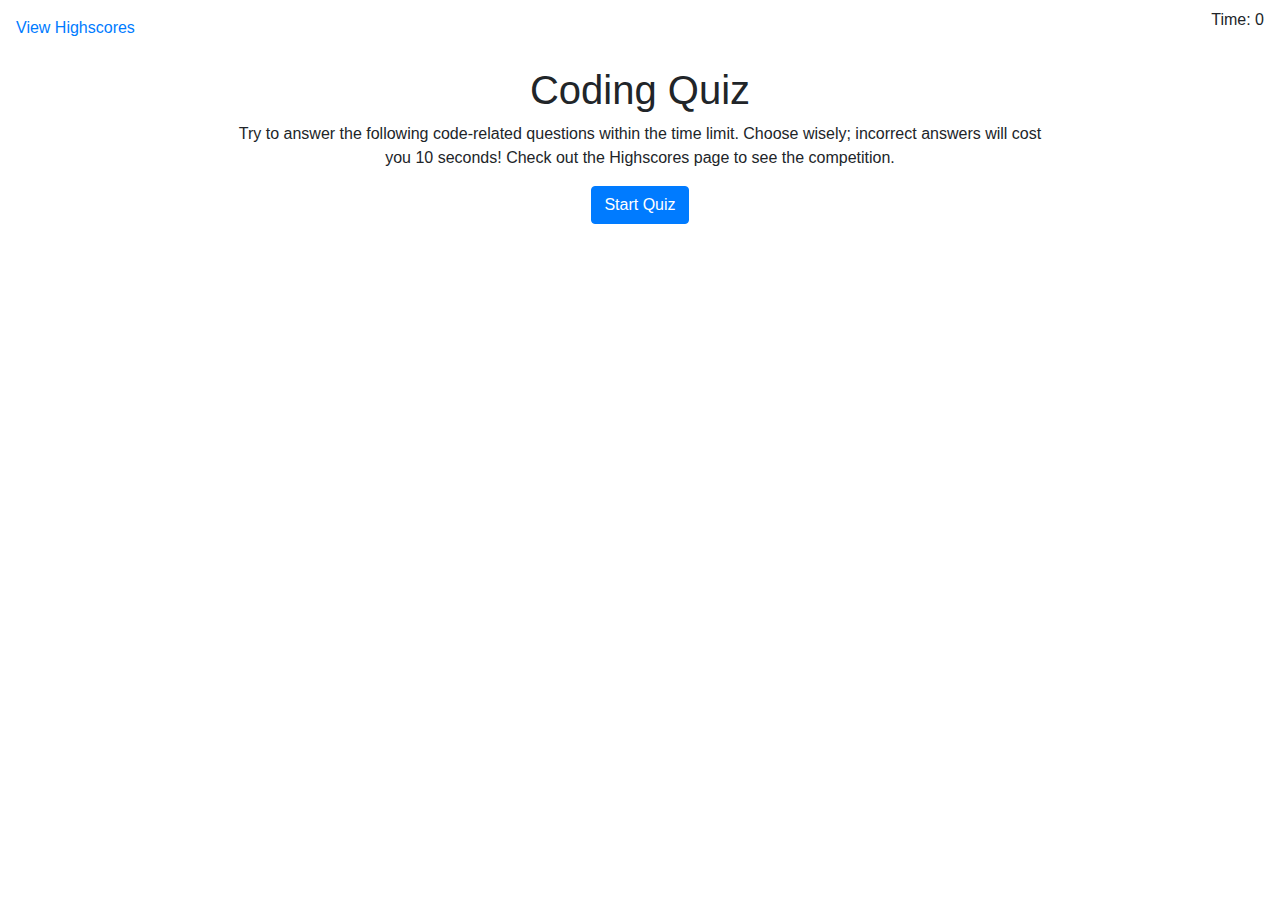
<file: index.html>
<!DOCTYPE html>
<html lang="en">

<head>
    <meta charset="UTF-8">
    <meta name="viewport" content="width=device-width, initial-scale=1.0">
    <meta http-equiv="X-UA-Compatible" content="ie=edge" />
    <title>Code Quiz</title>
    <script src="https://cdnjs.cloudflare.com/ajax/libs/jquery/3.2.1/jquery.min.js"></script>
    <link rel="stylesheet" href="https://maxcdn.bootstrapcdn.com/bootstrap/4.0.0/css/bootstrap.min.css">
    <link rel="stylesheet" href="./css/style.css">

</head>

<body>
    <nav class="navbar navbar-light">
        <a href="./highscore.html">View Highscores</a>
        <p class="ml-auto">Time: <span id="timer">0</span></p>
    </nav>

    <main>

        <section id="mainpage" class="container mx-auto">
            
            <div id="home-screen" class="text-center">
                <h1>Coding Quiz</h1>
                <p>Try to answer the following code-related questions within the time limit. Choose
                    wisely; incorrect answers will cost you 10 seconds! Check out the Highscores page to see the
                    competition.</p>
                <button id="start-quiz" class="btn btn-primary">
                    <span>Start Quiz</span>
                </button>
            </div>

            <div id="end-screen" class="hide">
                <h2>All done!</h2>
                <p>Your final score is <span id="final-score"></span>.</p>
                <p>Enter your initials: <input type="text" id="initials" max="3" />
                </p>
            </div>

            <div id="feedback"></div>

        </section>

    </main>

    <script src="./javascript/script.js"></script>
</body>

</html>
</file>
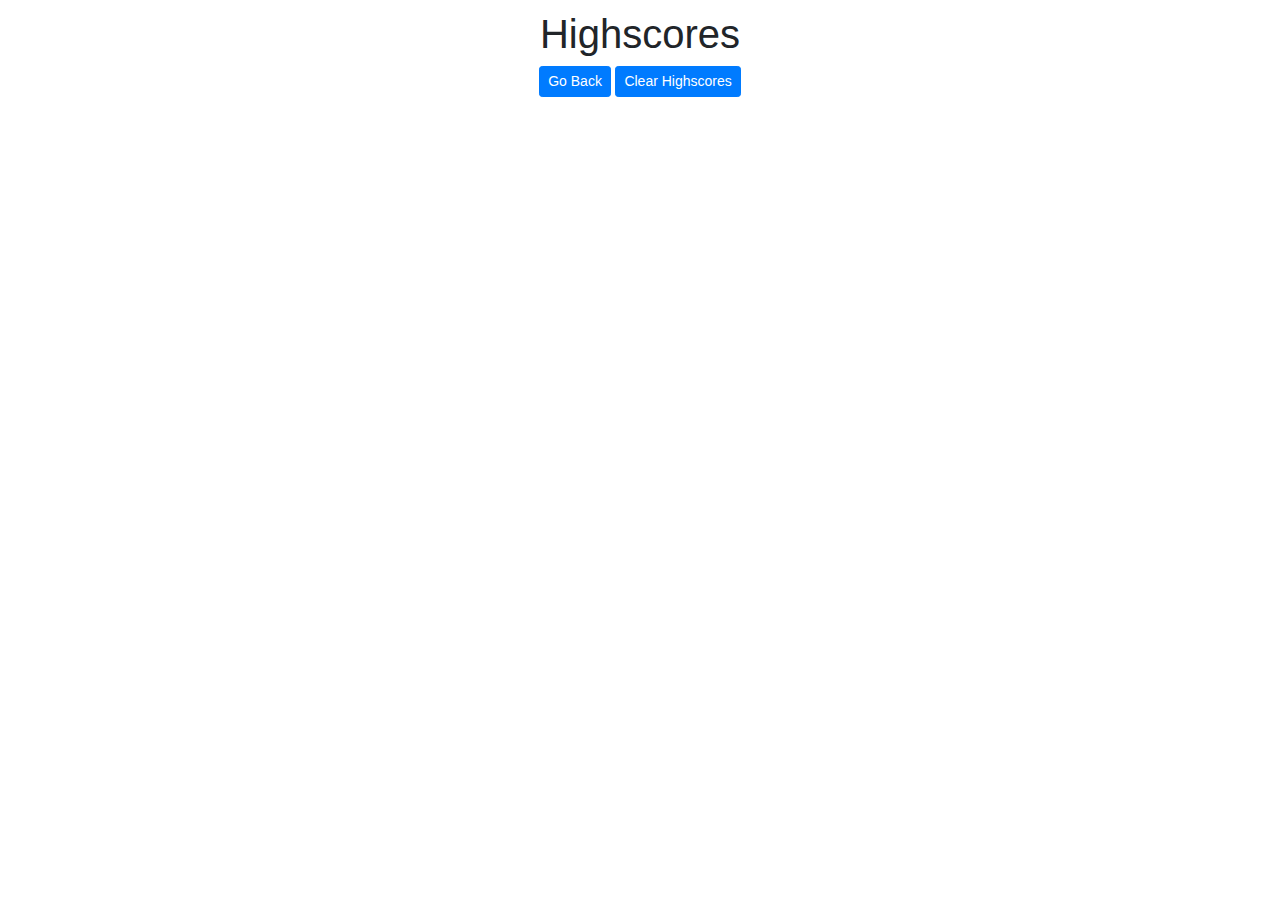
<file: highscore.html>
<!DOCTYPE html>
<html lang="en">

<head>
    <meta charset="UTF-8">
    <meta name="viewport" content="width=device-width, initial-scale=1.0">
    <meta http-equiv="X-UA-Compatible" content="ie=edge" />
    <title>Highscores</title>
    <script src="https://cdnjs.cloudflare.com/ajax/libs/jquery/3.2.1/jquery.min.js"></script>
    <link rel="stylesheet" href="https://maxcdn.bootstrapcdn.com/bootstrap/4.0.0/css/bootstrap.min.css">
    <link rel="stylesheet" href="./css/style.css">

</head>

<body>

    <main>
        <section class="container mx-auto">
            <div class="text-center">
                <h1>Highscores</h1>

                <div class="highscores"></div>

                <button type="button" id="home-button" class="btn btn-primary btn-sm">
                    <a class="text-white" href="index.html">Go Back</a>
                </button>
                <button id="clear-button" class="btn btn-primary btn-sm">Clear Highscores
                </button>
            </div>
        </section>

    </main>

    <script src="./javascript/script.js"></script>
</body>

</html>
</file>
<file: css/style.css>
.container {
    width: 66%;
    margin-right: 20px;
    margin-left: 20px;
    margin-top: 10px;
    margin-bottom: 10px;
}

.hide{
   display: none;
}
</file>
